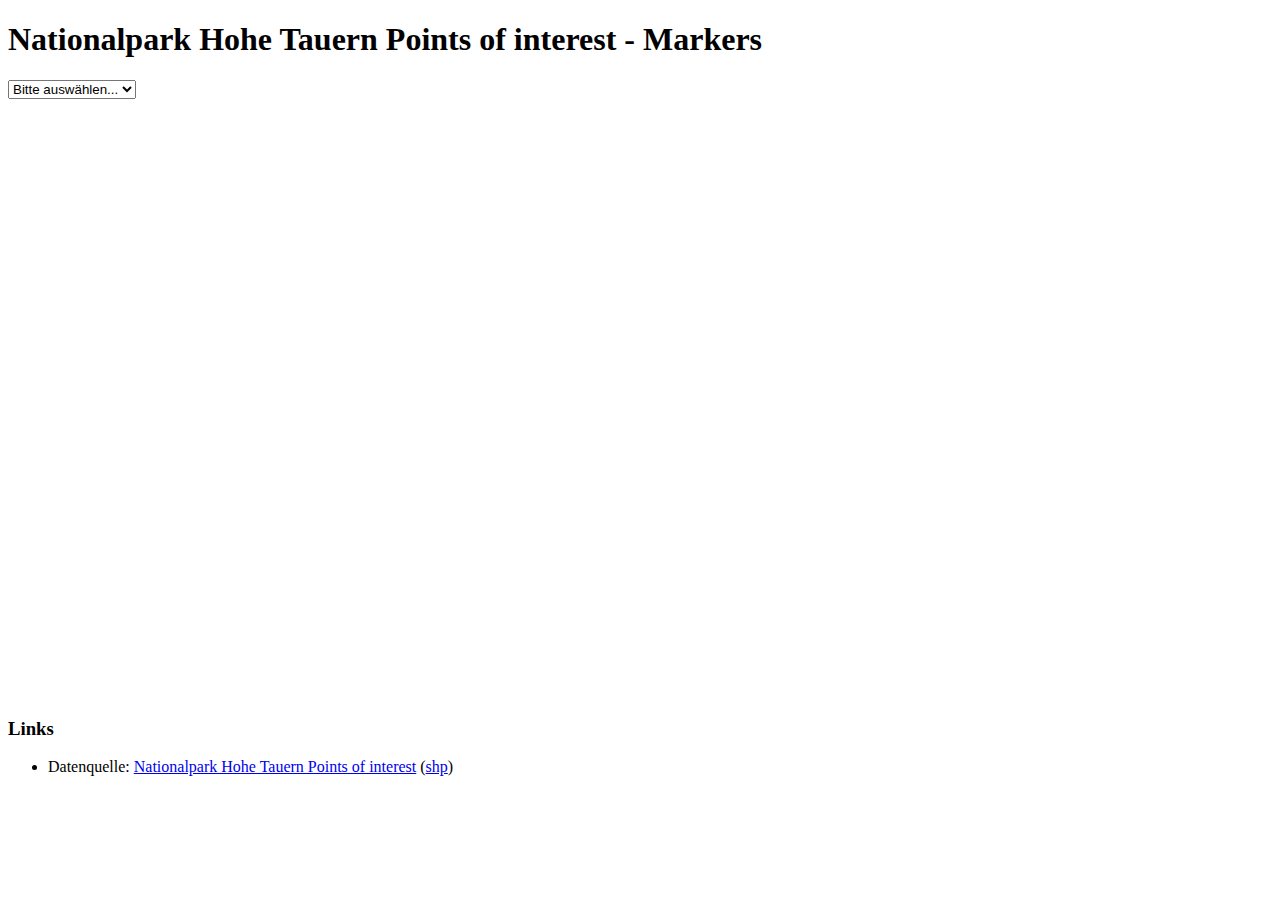
<file: npht/template/nphtt_pulldown.html>
<!DOCTYPE html>
<html>
<head>
<meta charset="UTF-8">
<title>Nationalpark Hohe Tauern Points of interest - Markers</title>
<link rel="stylesheet" href="http://cdn.leafletjs.com/leaflet/v0.7.7/leaflet.css" />
<script src="http://cdn.leafletjs.com/leaflet/v0.7.7/leaflet.js"></script>
<script src="geojson/nphtt_pois.geojson.js"></script>
</head>
<body>
    <h1>Nationalpark Hohe Tauern Points of interest - Markers</h1>
	<select id="pulldownMenu">
			<option value="0">Bitte auswählen...</option>
	</select>
	<div id="legende" style="float:right;"></div>
    <div id="map" style="width:900px;height:600px"></div>
    <script>
    window.onload = function () {

        // Legendenobjekt mit Bezeichnungen nach Typnummern
        var legendLabels = {
            10 : 'NP-Zentrum / Ausstellung',
            11 : 'NP-Infostelle / Infopunkt',
            12 : 'NP-Themenweg',
            13 : 'Natur-Schauplatz',
            14 : 'Forschungseinrichtung',
            20 : 'Alpengasthof',
            21 : 'Parkplatz',
            22 : 'Taxizubringer',
            23 : 'Mautstraße',
            24 : 'Bergbahn',
            25 : 'Kutschenzubringer',
            26 : 'Hütte mit Übernachtung',
            27 : 'Hütte ohne Übernachtung',
            28 : 'Biwak / Selbstversorgerhütte',
            29 : 'Lehrweg (nicht NP)',
            30 : 'Sehenswürdigkeit (Schloss, Burg)',
            31 : 'Museum',
            32 : 'Mountainbike',
            33 : 'Wasserfall',
            34 : 'Wildpark',
            35 : 'Bergwerk',
            36 : 'Mühle',
            37 : 'Aussichtsplattform',
            40 : 'TVB Infobüro'
        };
	
        var map = L.map('map');

        // Basis layer hinzufügen
        L.tileLayer("http://{s}.wien.gv.at/basemap/geolandbasemap/normal/google3857/{z}/{y}/{x}.png", {
            subdomains : ['maps', 'maps1', 'maps2', 'maps3', 'maps4'],
            attribution : 'Datenquellen: <a href="http://www.basemap.at/">basemap.at</a>, <a href="https://www.tirol.gv.at/data/datenkatalog/sport-und-freizeit/nationalpark-hohe-tauern-points-of-interest/">Land Tirol</a>'
        }).addTo(map);

        // Maßstabsleiste hinzufügen
        L.control.scale({
            'imperial': false
        }).addTo(map);

        // Marker mit Pop ups über GeoJSON zur Karte hinzufügen
        var pois = L.geoJson(window.POIS_GEOJSON, {
            onEachFeature: function (feature, layer) {
                //console.log(feature);
                var description = feature.properties.NAME;
                if (feature.properties.SEEHOEHE > 0 && feature.properties.SEEHOEHE !== 9999) {
                    description += ' (' + feature.properties.SEEHOEHE + 'm)';
                }
                layer.bindPopup(description);
				//console.log(feature)
            },
			pointToLayer : function (feature, latlng) {
				return L.marker(latlng, {
					icon : L.icon({
						iconUrl : 'icons/nphtt_' + feature.properties.POI_TYP + '.png',
						iconSize: [36, 36],
						iconAnchor : [18, 18],
						popupAnchor : [0, -18]
					}),
				});
			}
        }).addTo(map);
	
		var markers = pois.getLayers();
		markers.sort(function(a, b) {
			if (a.feature.properties.NAME > b.feature.properties.NAME) {
				return 1;
			} else {
				return -1;
			}
		});
		var menu = document.getElementById("pulldownMenu");
		for (var i =0; i < markers.length; i++) {
			console.log("Marker: ", markers [i]);
			var option = document.createElement("option");
			option.value = i;
			option.text = markers[i].feature.properties.NAME;
			menu.appendChild(option);
		}
		
		menu.onchange = function(event) {
			var i = menu.options.selectedIndex;
			var value = menu.options[i].value;
			var marker = markers[value];
			map.setView(marker.getLatLng(), 15);
			marker.openPopup();
			console.log("Menu changed: ", marker);
		};
		
        // Ausschnitt setzen
        map.fitBounds(pois.getBounds());

		// Legende erzeugen
		legendenDIV = document.getElementById("legende");
		for (typ in legendLabels) {
			legendenDIV.innerHTML += '<img src="icons/nphtt_' + typ + '.png" style="width:28px;"> ' + legendLabels[typ] + '<br>';
		}
    };
    </script>

    <article>
        <h3>Links</h3>
        <ul>
            <li>Datenquelle: <a href="https://www.tirol.gv.at/data/datenkatalog/sport-und-freizeit/nationalpark-hohe-tauern-points-of-interest/">Nationalpark Hohe Tauern Points of interest</a> (<a href="https://gis.tirol.gv.at/ogd/sport_freizeit/NPHT/nphtt_pointsofinterest_wgs84_shp.zip">shp</a>)</li>
        </ul>
    </article>

</body>
</html>
</file>
